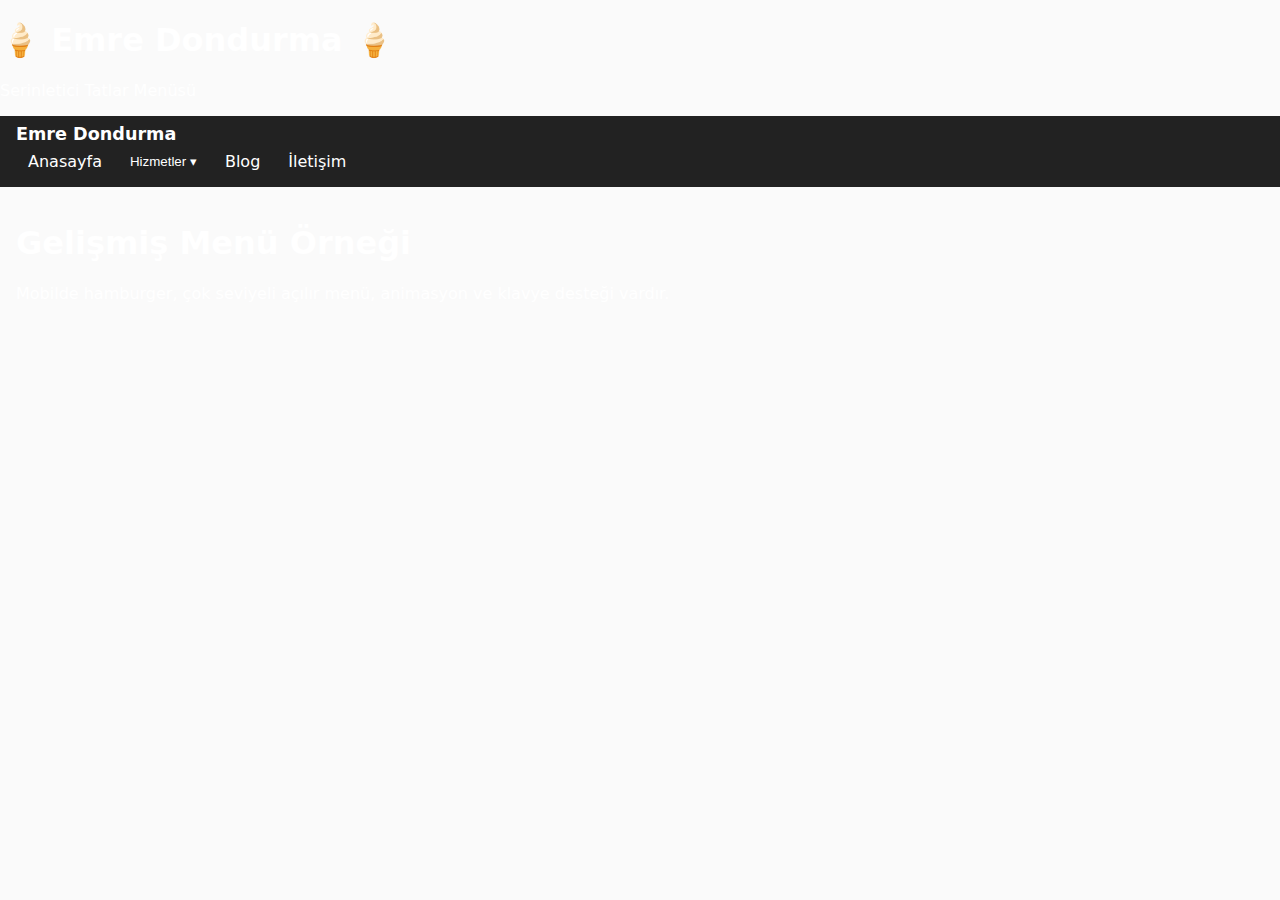
<file: menu.html>
<!doctype html>
<html lang="tr">
<head>
  <meta charset="utf-8" />
  <meta name="viewport" content="width=device-width,initial-scale=1" />
  <title>EMRE DONDURMA</title>
  <link rel="stylesheet" href="menu.css">
</head>
<body>
   <header>
    <h1>🍦 Emre Dondurma 🍦</h1>
    <p>Serinletici Tatlar Menüsü</p>
  </header>
  <nav class="cmk-menu" aria-label="Ana Menü">
    <div class="cmk-menu__bar">
      <div class="cmk-menu__brand">Emre Dondurma</div>
      <button class="cmk-menu__hamburger" aria-expanded="false" aria-controls="cmk-main-menu" aria-label="Menüyü aç">☰</button>
    </div>

    <ul id="cmk-main-menu" class="cmk-menu__list" role="menubar">
      <li class="cmk-menu__item" role="none"><a role="menuitem" href="#" class="cmk-menu__link">Anasayfa</a></li>

      <li class="cmk-menu__item has-sub" role="none">
        <button class="cmk-menu__link cmk-menu__link--button" aria-haspopup="true" aria-expanded="false">Hizmetler ▾</button>
        <ul class="cmk-submenu" role="menu" aria-label="Hizmetler">
          <li role="none"><a role="menuitem" href="#" class="cmk-submenu__link">Web Geliştirme</a></li>
          <li role="none"><a role="menuitem" href="#" class="cmk-submenu__link">Tasarım</a></li>
          <li role="none" class="has-sub">
            <button class="cmk-submenu__link cmk-menu__link--button" aria-haspopup="true" aria-expanded="false">Daha Fazla ▸</button>
            <ul class="cmk-submenu" role="menu" aria-label="Daha Fazla">
              <li role="none"><a role="menuitem" href="#" class="cmk-submenu__link">Danışmanlık</a></li>
              <li role="none"><a role="menuitem" href="#" class="cmk-submenu__link">Bakım</a></li>
            </ul>
          </li>
        </ul>
      </li>

      <li class="cmk-menu__item" role="none"><a role="menuitem" href="#" class="cmk-menu__link">Blog</a></li>
      <li class="cmk-menu__item" role="none"><a role="menuitem" href="#" class="cmk-menu__link">İletişim</a></li>
    </ul>
  </nav>

  <main style="padding:1rem">
    <h1>Gelişmiş Menü Örneği</h1>
    <p>Mobilde hamburger, çok seviyeli açılır menü, animasyon ve klavye desteği vardır.</p>
  </main>

  <script src="menu.js"></script>
</body>
</html>
</file>
<file: menu.css>
:root{
  --bg:#111;
  --primary:#0ea5a4;
  --menu-bg:#222;
  --menu-text:#fff;
  --submenu-bg:#fff;
  --submenu-text:#111;
  --shadow: 0 6px 18px rgba(0,0,0,0.25);
  --radius:6px;
}

/* BEM-benzeri sınıf isimleri (çakışmayı azaltmak için cmk- prefix) */
body { font-family: Inter, system-ui, Arial, sans-serif; margin:0; color:var(--menu-text); background:#fafafa; }

.cmk-menu { background:var(--menu-bg); color:var(--menu-text); padding:0.5rem 1rem; }
.cmk-menu__bar { display:flex; align-items:center; justify-content:space-between; gap:1rem; }
.cmk-menu__brand { font-weight:700; font-size:1.1rem; }

.cmk-menu__hamburger { display:none; background:transparent; border:0; color:inherit; font-size:1.25rem; cursor:pointer; }

.cmk-menu__list { display:flex; gap:0.25rem; list-style:none; margin:0; padding:0; align-items:center; }
.cmk-menu__item { position:relative; }
.cmk-menu__link,
.cmk-submenu__link { color:inherit; text-decoration:none; padding:0.5rem 0.75rem; display:inline-block; border-radius:4px; background:transparent; border:0; cursor:pointer; }
.cmk-menu__link:focus, .cmk-submenu__link:focus { outline:2px solid var(--primary); outline-offset:2px; }

.has-sub > .cmk-submenu { position:absolute; left:0; top:100%; background:var(--submenu-bg); color:var(--submenu-text); min-width:180px; display:none; box-shadow:var(--shadow); border-radius:var(--radius); padding:0.25rem 0; z-index:30; transform-origin:top; }
.has-sub > .cmk-submenu .has-sub > .cmk-submenu { left:100%; top:0; }

.cmk-submenu__link { color:var(--submenu-text); padding:0.4rem 0.75rem; display:block; }

.cmk-submenu.show { display:block; animation:cmk-fade-slide 180ms ease; }
.cmk-submenu.hide { display:block; animation:cmk-fade-slide-rev 150ms ease; }

@keyframes cmk-fade-slide {
  from { opacity:0; transform:translateY(-6px) scale(0.98); }
  to { opacity:1; transform:translateY(0) scale(1); }
}
@keyframes cmk-fade-slide-rev {
  from { opacity:1; transform:translateY(0) scale(1); }
  to { opacity:0; transform:translateY(-6px) scale(0.98); }
}

/* Responsive */
@media (max-width: 780px) {
  .cmk-menu__hamburger { display:inline-block; }
  .cmk-menu__list { display:none; width:100%; flex-direction:column; background:#222; margin-top:0.5rem; padding:0.5rem; border-radius:6px; }
  .cmk-menu__list.show { display:flex; }
  .has-sub > .cmk-submenu { position:relative; left:auto; top:auto; box-shadow:none; background:#333; color:#fff; margin-top:0.25rem; border-radius:4px; }
  .has-sub > .cmk-submenu .has-sub > .cmk-submenu { left:auto; top:auto; }
  .cmk-submenu__link { color:#fff; }
}
</file>
